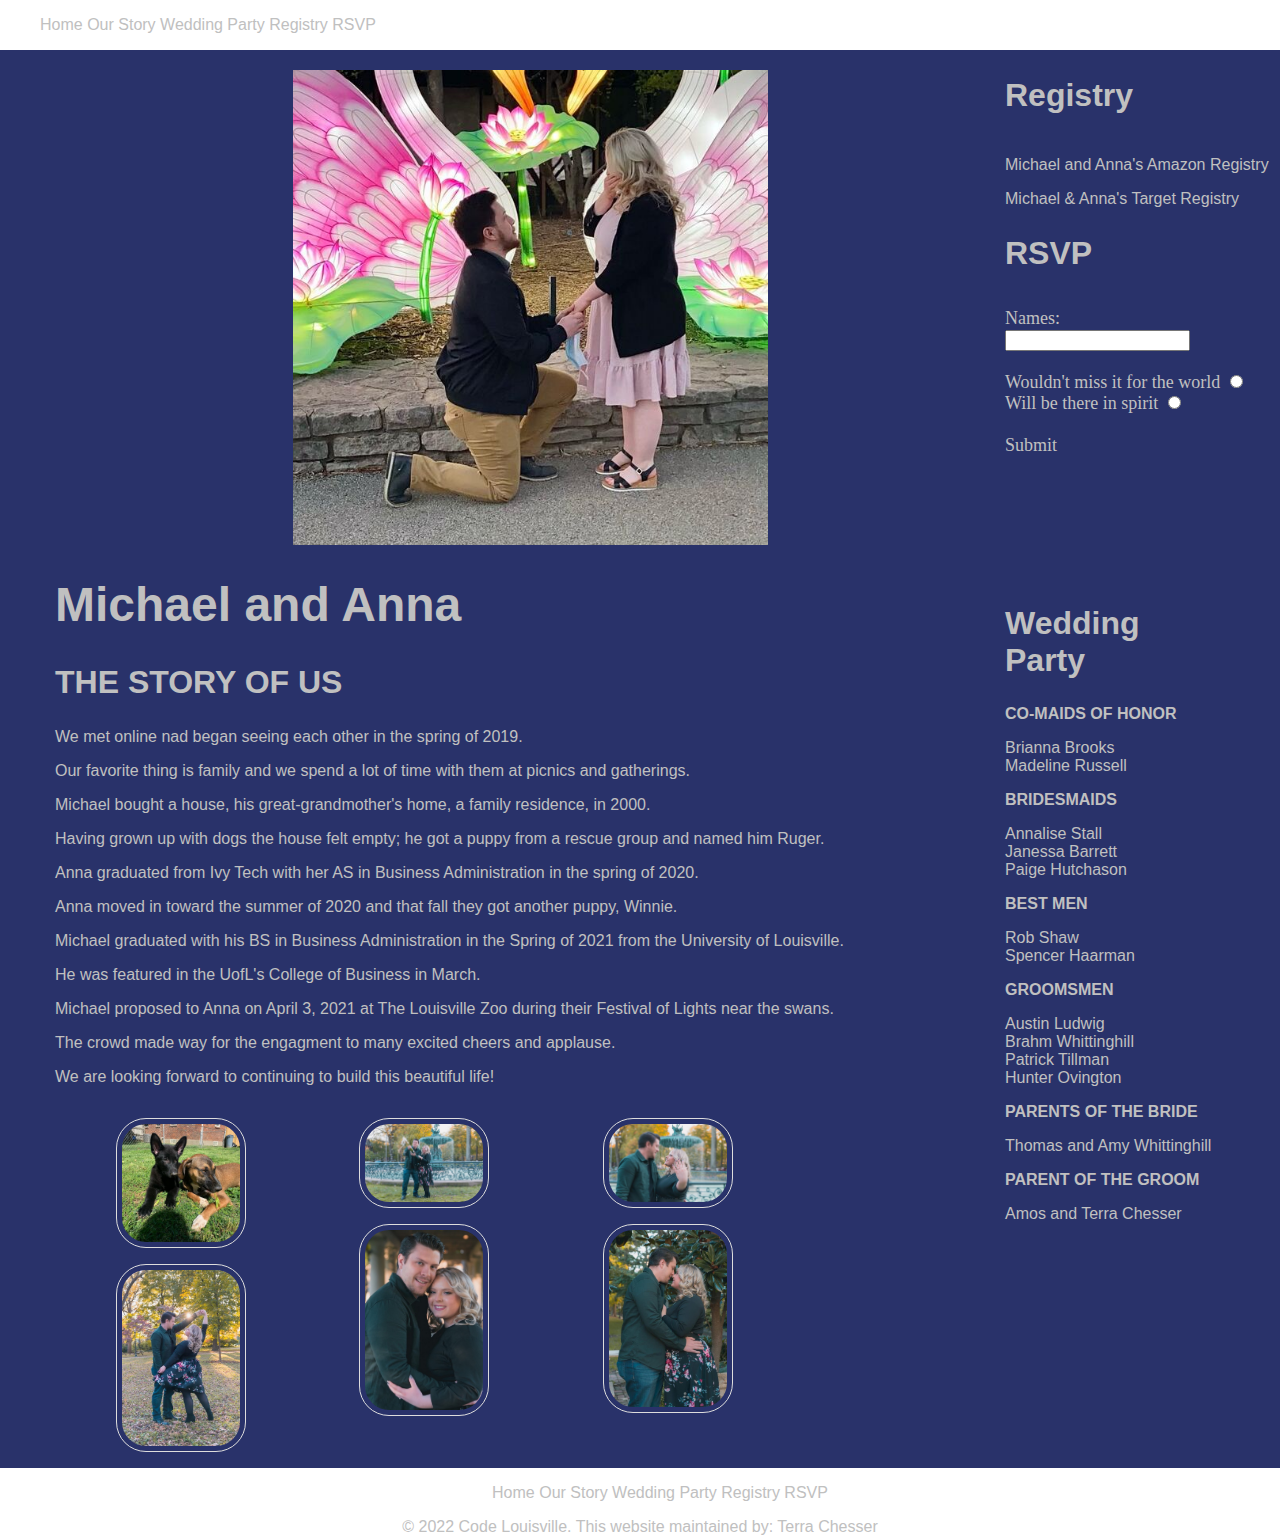
<file: Index.html>
<!DOCTYPE html>
<html lang="en">
<head>
    <meta charset="UTF-8">
    <meta http-equiv="X-UA-Compatible" content="IE=edge">
    <meta name="viewport" content="width=device-width, initial-scale=1.0">
    <link rel="stylesheet" href="site.css" type="text/css" />
    <title>Chesser Wedding</title>
    </Style>
</head>
<body>
    <header>
        <nav>
            <ul>
                <a href="#Home" class="button"><style> .button:hover {
                    color: gold;
                }
                </style>Home</a>

                <a href="#Our Story" class="button"><style> .button:hover {
                    color: gold;
                }
                </style> Our Story</a>

                <a href="#Wedding Party" class="button"><style> .button:hover {
                    color: gold;
                }
                </style> Wedding Party</a> 

                <a href="#Registry" class="button"><style> .button:hover {
                    color: gold;
                }
                </style> Registry</a> 

                <a href="#RSVP" class="button"><style> .button:hover {
                    color: gold;
                }
                </style>RSVP</a>
            </ul>
        </nav>
    </header>
   
    <Main>

        <section class="OurStory-container" id="Our Story">

            <p></p><div class="top">
        <img src="images/MA.jpeg" alt="She Said Yes"></p>
    <article>

        <p><h1>Michael and Anna</h1></p>
            <h2>THE STORY OF US</h2>
        <p>
            We met online nad began seeing each other in the spring of 2019. </p>
            
            <p>Our favorite thing is family and we spend a lot of time with them at picnics and gatherings. </p>

            <p>Michael bought a house, his great-grandmother's home, a family residence, in 2000.</p>  
            
            <p>Having grown up with dogs the house felt empty; he got a puppy from a rescue group and named him Ruger.</p>

            <p>Anna graduated from Ivy Tech with her AS in Business Administration in the spring of 2020.</p>

           <p>Anna moved in toward the summer of 2020 and that fall they got another puppy, Winnie.</p>  

           <p>Michael graduated with his BS in Business Administration in the Spring of 2021 from the University of Louisville.  </p>
           
           <p> He was featured in the UofL's College of Business in March.</p>

           <p>Michael proposed to Anna on April 3, 2021 at The Louisville Zoo during their Festival of Lights near the swans. </p>
           
           <p>The crowd made way for the engagment to many excited cheers and applause.</p>

           <p>We are looking forward to continuing to build this beautiful life!</p>
        </p>
  
        
        <div class="row"> 
            <div class="column">
                
                <p><a target="_blank" href="images/Puppies.jpeg">
                    <img src="images/Puppies.jpeg" alt="Puppies" style="width:100px; display: flex;
                    width: 50%; border: 1px solid #ddd;border-radius: 30px; padding: 5px;"></a></p>
                        
                <p><a target="_blank" href="images/MA2.jpg">
                    <img src="images/MA2.jpg" alt="engagment2" style="width:100px; display: flex;
                    width: 50%; border: 1px solid #ddd;border-radius: 30px; padding: 5px;"></a></p> 
        
            </div>
        <div class="column">

                <p><a target="_blank" href="images/MA1.jpg">
                <img src="images/MA1.jpg" alt="engagment1" style="width:100px; display: flex;
                width: 50%; border: 1px solid #ddd;border-radius: 30px; padding: 5px;"></a></p> 

                <p><a target="_blank" href="images/MA3.jpg">
                <img src="images/MA3.jpg" alt="engagment3" style="width:100px; display: flex;
                width: 50%; border: 1px solid #ddd;border-radius: 30px; padding: 5px;"></a></p> 
                         
        </div>
        <div class="column">
        
            <p><a target="_blank" href="images/MA4.jpg">
            <img src="images/MA4.jpg" alt="engagment4" style="width:100px; display: flex;
            width: 50%; border: 1px solid #ddd;border-radius: 30px; padding: 5px;"></a></p>    
                    
            <p><a target="_blank" href="images/MA5.jpg">
            <img src="images/MA5.jpg" alt="engagment5" style="width:100px; display: flex;
            width: 50%; border: 1px solid #ddd;border-radius: 30px; padding: 5px;"></a></p></div>  
        </div>
    </div> 
              
</article>   

<section class="Registry" id="Registry">

    <article>

        <h2>Registry</h2>
    
                <a href="https://www.amazon.com/wedding/registry/1KOLXN8AWOBRE?ref=wr_search_page_result_1" class="button" alt="Michael and Anna's Amazon Registry">

                </p> Michael and Anna's 
                Amazon Registry</a>           
                </p>

                <a href="https://www.target.com/gift-registry/gift-giver?registryId=ba431f80-102c-11ed-9a55-a5e40f351950&type=WEDDING" class="button" alt="Michael and Anna's Target Registry"> 
            
                    </style> Michael &amp; Anna's
                     Target Registry</a>           
                </p>
            
        </article>   

        <section class="RSVP" id="RSVP">                
    
                    <h2>RSVP</h2>

                    <article>
                        <div id="form">
                            <form action="RSVP.html" method="post">
                                <div id="one">Names:</div> <input type="text" id="name" name="name"><br/><br/>
                                Wouldn't miss it for the world <input type="radio" id="yes" name="Yes" value="Yes"><br/>
                                Will be there in spirit <input type="radio" id="no" name="No" size="70" value="No"><br/><br/>
                                <a href="RSVP.html" class="button"> Submit</a>
                       
                        </div>
                        <!--<div class="clearfix"></div>-->
                         
                </article>

    
        <section class="WeddingParty-container" id="Wedding Party">

    <article>
            <h2>Wedding Party</h2>

         <h3>CO-MAIDS OF HONOR</h3>
           Brianna Brooks</br>
           Madeline Russell


            <p><h3>BRIDESMAIDS</h3></p>
            Annalise Stall</br>
           Janessa Barrett</br>
           Paige Hutchason

           <p><h3>BEST MEN</h3></p>
            Rob Shaw</br>
           Spencer Haarman</br>

           <p><h3>GROOMSMEN</h3></p>
            Austin Ludwig</br>
           Brahm Whittinghill</br>
           Patrick Tillman</br>
           Hunter Ovington</br>

           <p><h3>PARENTS OF THE BRIDE</h3></p>
            Thomas and Amy Whittinghill
           
           <p><h3>PARENT OF THE GROOM</h3></p>
            Amos and Terra Chesser</p>
        </article>      
      
    </Main>  
    <footer>
        <nav>
            <ul>
                <a href="#Home" class="button"><style> .button:hover {
                    color: gold;
                }
                </style>Home</a>

                <a href="#Our Story" class="button"><style> .button:hover {
                    color: gold;
                }
                </style> Our Story</a>

                <a href="#Wedding Party" class="button"><style> .button:hover {
                    color: gold;
                }
                </style> Wedding Party</a> 

                <a href="#Registry" class="button"><style> .button:hover {
                    color: gold;
                }
                </style> Registry</a> 

                <a href="#RSVP" class="button"><style> .button:hover {
                    color: gold;
                }
                </style>RSVP</a>
            </ul>
            </nav>
            &copy; 2022 Code Louisville. This website maintained by: Terra Chesser
        </footer>
</body>
</html>
</file>
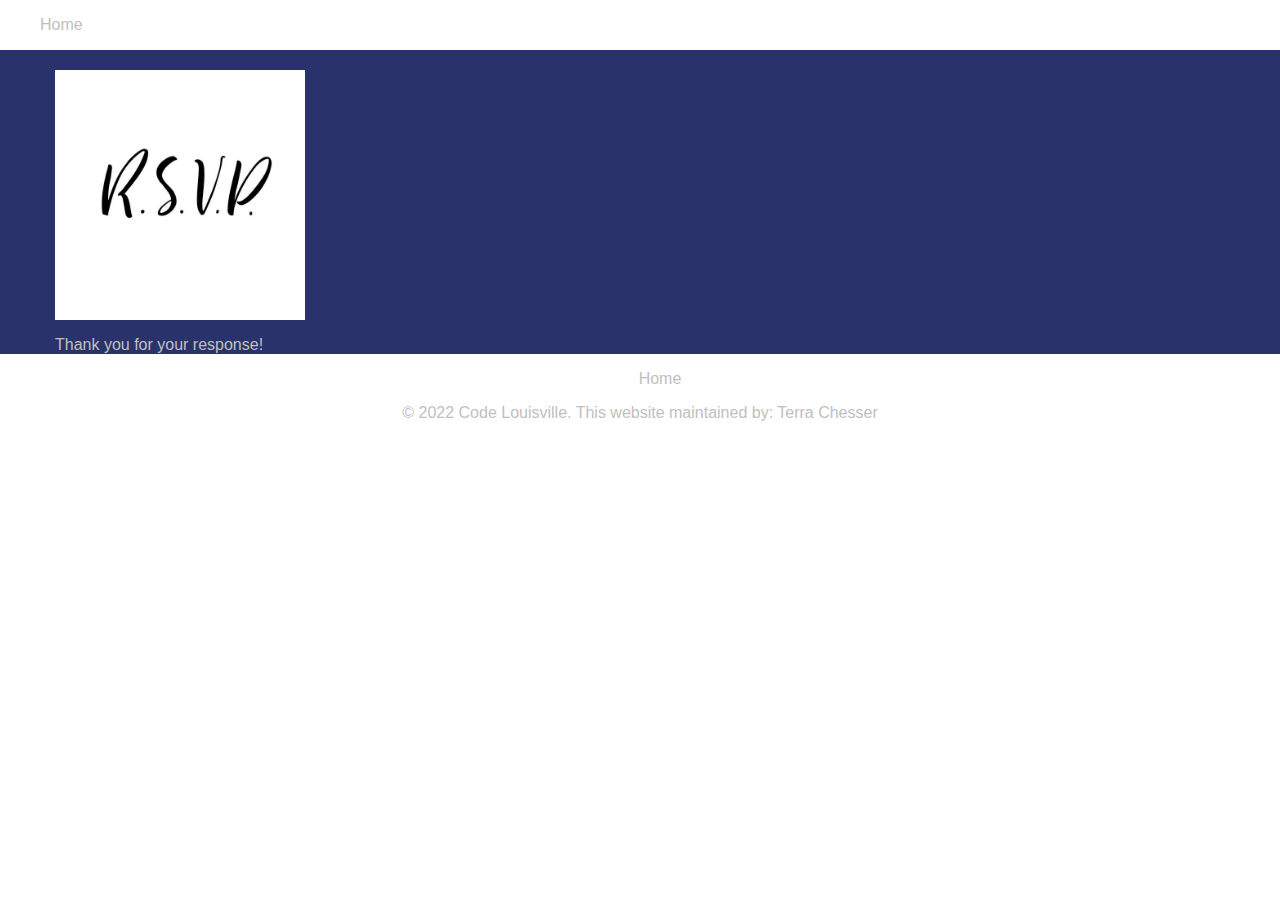
<file: RSVP.html>
<!DOCTYPE html>
<html lang="en">
<head>
    <meta charset="UTF-8">
    <meta http-equiv="X-UA-Compatible" content="IE=edge">
    <meta name="viewport" content="width=device-width, initial-scale=1.0">
    <link rel="stylesheet" href="site.css" type="text/css" />
    <title>RSVP</title>
    </Style>
</head>
<body>
    <header>
        <nav>
            <ul>
                <a href="Index.html" class="button"><style> .button:hover {
                    color: gold;
                }
                </style>Home</a>

            </ul>
        </nav>
    </header>
   
    <Main>

        <section class="OurStory-container" id="Our Story">

            <p></p><div class="coming">
        <img src="images/RSVP.jpg" alt="coming"></p>
    <article>
        Thank you for your response!
    </article>      
      
    </Main>  
    <footer>
        <nav>
            <ul>
                <a href="Index.html" class="button"><style> .button:hover {
                    color: gold;
                }
                </style>Home</a>

            </ul>
            </nav>
            &copy; 2022 Code Louisville. This website maintained by: Terra Chesser
        </footer>
</body>
</html>
</file>
<file: site.css>
/* 	
=============================================================================
NORMALIZE normalize.css v8.0.1 | MIT License | github.com/necolas/normalize.css
=============================================================================
*/

/* 	
=============================================================================
 PRIMARY STYLES
=============================================================================
*/

/* Base
========================================================================== */

html {
    font-size: 16px;
}

body {
    padding: 0;
    margin: 0;
}

/* Layout
========================================================================== */

.OurStory-container {
    background: #29326a;
    display: flex;
    padding-left: 55px;
}

.WeddingParty-container {
    background: #29326a;
    display: flex;
    padding-right: 55px;
}

.Registry-container {
    background: #29326a;
    display: flex;
    padding-right: 55px;
 
}

.RSVP-container {
    background: #29326a;
    display: flex;
    padding-right: 55px;
 
}


#form form {
	margin: auto;
	text-align: left;
	height: 250px;
	font-family: 'Alegreya', serif;
	width: 275px;
	padding: 10px 0 20px 0;
	font-size: 18px;
	border-bottom: 2px #80002a;
}

.footer-content {
    font-size: 13px;
    color: #F1F1F1;
    text-align: center;
}



/* Typography
========================================================================== */



/* Lists and Navigation
========================================================================== */


header {
   text-align: left;
}
.main-nav {
    display: flex;
   
}

.mobile-nav span a {
    font-size: 48px;
    padding: 8px;
    color: #F1F1F1;
}

.mobile-nav span a:hover {
    color: gold;
}

footer {
    text-align: center
}

a.button {
    -webkit-appearance: button;
    -moz-appearance: button;
    appearance: button;
    text-decoration: bold;
    color: silver;
}
/* Images and Videos
========================================================================== */

.row {
    display: flex;
    flex-wrap: wrap;
    padding: 0 4px; 
}
  
  .column {
    flex: 25%;
    max-width: 25%;
    padding: 0 4px;
  }
  
  .column img {
    margin-top: 8px;
    vertical-align: middle;
  }

  @media (max-width: 700px) {
    .column {
        flex: 50%;
        max-width: 50%;
    }
}
  
.top img {
    display: flex;
    min-width: 100px;
    max-width: 550px; 
    height: auto; 
    margin-left: auto;
    margin-right: auto;
    width: 50%;
    padding-top: 20px;
      
    }

.coming img {
    display: flex;
    min-width: 100px;
    max-width: 250px; 
    height: auto; 
    margin-left: auto;
    margin-right: auto;
    width: 100%;
    padding-top: 20px;
          
        }


/* Forms
========================================================================== */


/* Tables
========================================================================== */



/* 	
=============================================================================
 MEDIA QUERIES
=============================================================================
*/

@media only screen and (min-width: 320px) {

    .main-nav {
        display: flex;
    }

    .mobile-nav {
        display: flex;
    }

    ul#navigation {
        list-style: none;
        display: flex;
        font-weight: bold;
        flex-direction: column;
        color: white;
        font-size: 1.9em;

    }
    
    ul#navigation li{
        padding-right: 2em;
    }

    a {
        text-decoration: none;
    }

    h1{
        font-size: 3em;
        position: relative;
        animation: mymove 5s infinite;
      }
      
      @keyframes mymove {
        from {left: 0px;}
        to {left: 25px;}
      }
        
        
    h2{
        font-size: 2em;
    }

    h3{
        font-size: 1em;
    }


}

@media only screen and (min-width: 480px) {

    .main-nav {
        display: flex;
    }

    .mobile-nav {
        display: flex;
    }

    ul#navigation {
        list-style: none;
        display: flex;
        font-weight: bold;
        flex-direction: column;
        color: white;
        font-size: 1.9em;

    }
    
    ul#navigation li{
        padding-right: 2em;
    }

    a {
        text-decoration: none;
    }

    h1{
        font-size: 3em;
        position: relative;
        animation: mymove 5s infinite;
      }
      
      @keyframes mymove {
        from {left: 0px;}
        to {left: 25px;}
      }

        
    h2{
        font-size: 2em;
    }

    h3{
        font-size: 1em;
    }


}

@media only screen and (min-width: 768px) {
	
    .main-nav {
        display: flex;
    }

    .mobile-nav {
        display: flex;
    }

    ul#navigation {
        list-style: none;
        display: flex;
        font-weight: bold;
        flex-direction: column;
        color: white;
        font-size: 1.9em;

    }
    
    ul#navigation li{
        padding-right: 2em;
    }

    a {
        text-decoration: none;
    }

    h1{
        font-size: 3em;
        position: relative;
        animation: mymove 5s infinite;
      }
      
      @keyframes mymove {
        from {left: 0px;}
        to {left: 25px;}
      }
                
    h2{
        font-size: 2em;
    }

    h3{
        font-size: 1em;
    }


/* 	
=============================================================================
 PRINT STYLES
=============================================================================
*/


@media print {
	* { background: transparent !important; color: white !important; text-shadow: none !important; filter:none !important; -ms-filter: none !important; } /* Black prints faster: sanbeiji.com/archives/953 */
	a, a:visited { color: white !important; text-decoration: underline; }
	a[href]:after { content: " (" attr(href) ")"; }
	abbr[title]:after { content: " (" attr(title) ")"; }
	.ir a:after, a[href^="javascript:"]:after, a[href^="#"]:after { content: ""; }  /* Don't show links for images, or javascript/internal links */
	pre, blockquote { border: 1px solid silver; page-break-inside: avoid; }
	thead { display: table-header-group; } /* css-discuss.incutio.com/wiki/Printing_Tables */
	tr, img { page-break-inside: avoid; }
	img { max-width: 100% !important; }
	@page { margin: 0.5cm; }
	p, h2, h3 { orphans: 3; widows: 3; }
	h2, h3{ page-break-after: avoid; }
}


html,
body{
    height: 100%;
}

body{
    font-family: Arial, Helvetica, sans-serif;
    color: silver;
}
</file>
